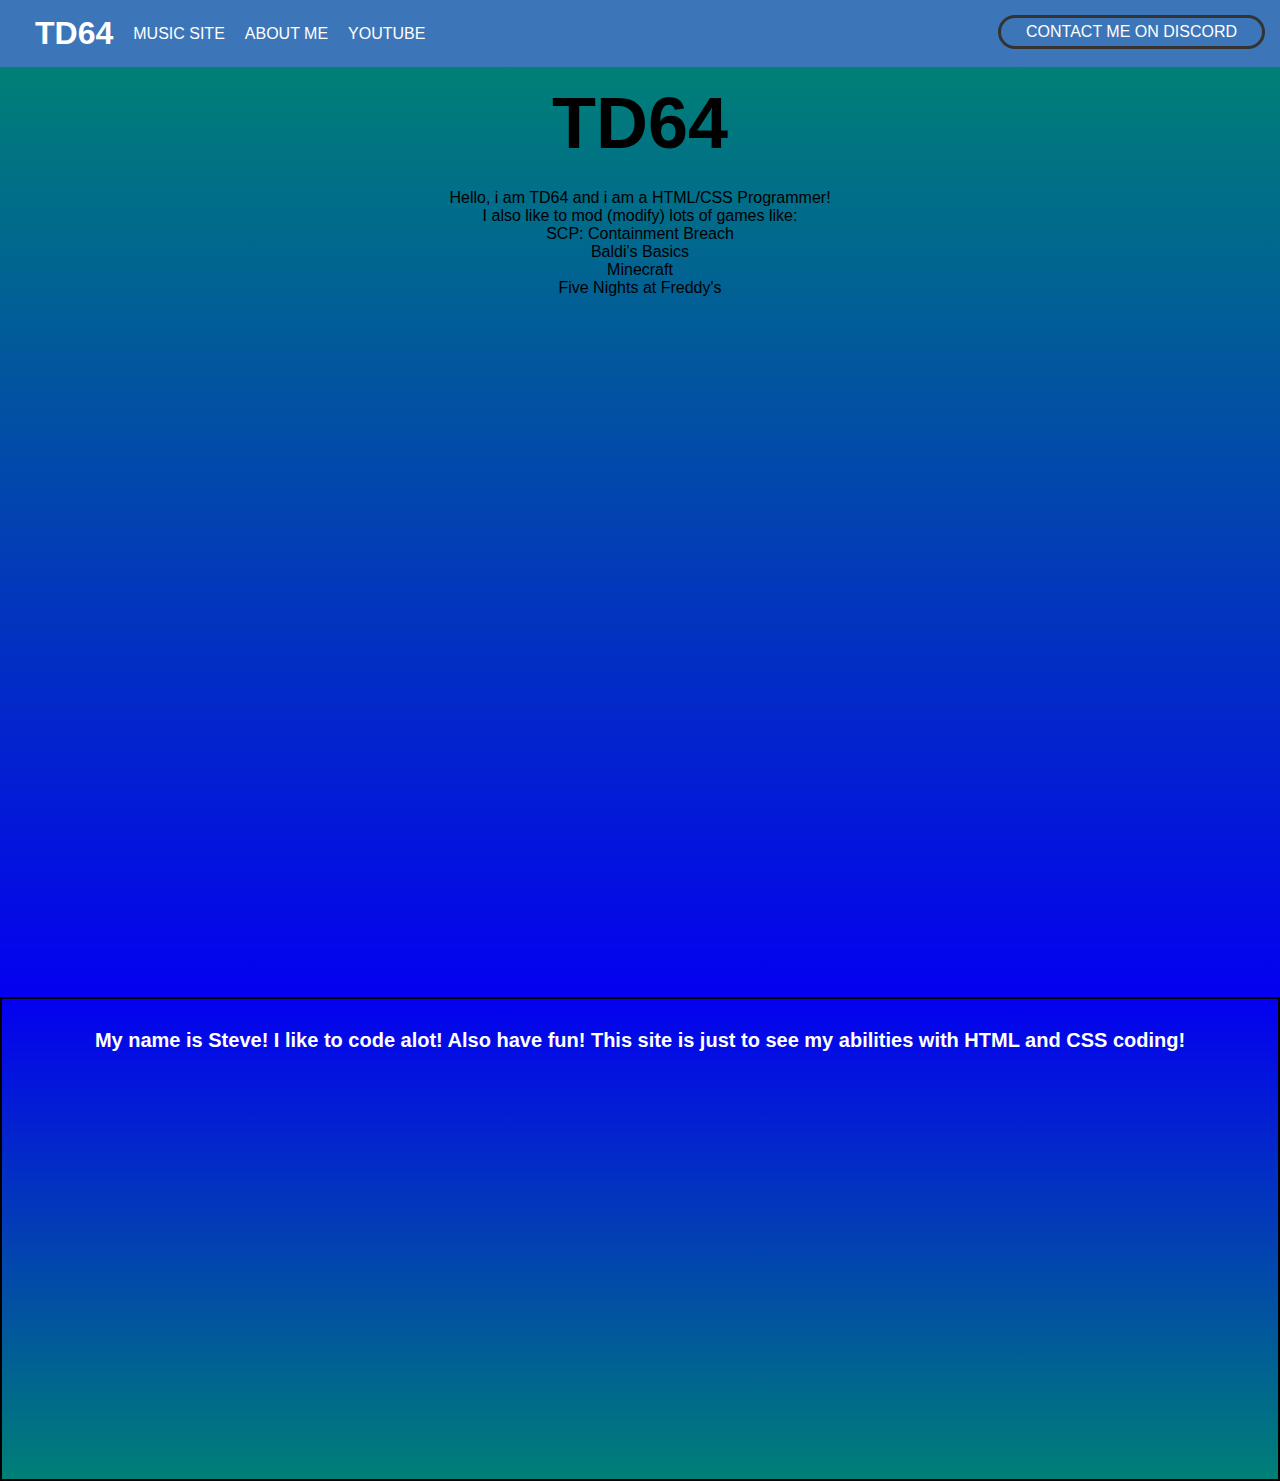
<file: index.html>
<!DOCTYPE html>
<html lang="en">
<head>
    <meta charset="UTF-8">
    <meta http-equiv="X-UA-Compatible" content="IE=edge">
    <meta name="viewport" content="width=device-width, initial-scale=1.0">
    <link rel="stylesheet" href="index.css">
    <title>Testing</title>
</head>
<body>
    <div class="navbar">
        <div class="navbar-left">
            <div class="navbar-item">
                <a href="index.html"><h1>TD64</h1></a>
            </div>
            <a href="https://stevemindy.github.io/TD64/" target="_blank"><div class="navbar-item">music site</div></a>
            <a href="#aboutme"><div class="navbar-item">about me</div></a>
            <a href="https://www.youtube.com/TD64SM64" target="_blank"><div class="navbar-item">youtube</div></a>
            <!--<a href="#hobbies"><div class="navbar-item">hobbies</div></a>-->
        </div>
        <div class="navbar-right">
            <a href="discord.html"><div class="navbar-item">contact me on discord</div></a>
        </div>
    </div>
    <div class="main">
        <div class="name">TD64</div>
        <div class="p1">Hello, i am TD64 and i am a HTML/CSS Programmer! <br/> I also like to mod (modify) lots of games like: <br/>SCP: Containment Breach <br/>Baldi's Basics <br/>Minecraft <br/>Five Nights at Freddy's</div>
    </div>
    <div id="aboutme">
        <div class="p2">My name is Steve! I like to code alot! Also have fun! This site is just to see my abilities with HTML and CSS coding!</div> 
    </div>
</body>
</html>
</file>
<file: index.css>
*
{
    margin: 0;
    padding: 0;
    font-family: 'Segoe UI', sans-serif;
    scroll-behavior: smooth;
}
.navbar
{
    list-style: none;
    display: flex;
    justify-content: space-between;
    flex-wrap: wrap;
    flex-direction: row;
    align-content: center;
    text-transform: uppercase;
    background-color: rgb(61, 118, 184);
    padding: 15px;
    color: white;
}
.navbar-left
{
    display: flex;
    flex-direction: row;
    flex-wrap: wrap;
    align-items: center;
}
.navbar-left a
{
    color: #fff;
    text-decoration: none;
}
.navbar-left a:hover
{
    color: #fff;
    text-decoration: none;
    text-decoration: underline;
    transition: 0.3s;
}
.navbar-right a
{
    color: #fff;
    text-decoration: none;
}
.navbar-right a:hover
{
    color: #fff;
    text-decoration: none;
    text-decoration: underline;
    transition: 0.3s;
}
.navbar-right .navbar-item
{
    border: 3px rgb(51,51,51) solid;
    border-radius: 20px;
    padding: 5px 25px;
}
.navbar-item
{
    padding-left: 20px;
    cursor: pointer;
}
.main  
{
    height: 100vh;
    background: linear-gradient(0deg, rgb(4, 0, 240),rgb(0, 128, 119));
    padding: 15px;
}
.main .name
{
    display: flex;
    font-size: 72px;
    display: flex;
    flex-direction: row;
    align-content: space-between;
    justify-content: center;

    font-weight: 700;
    transition: 1.5s cubic-bezier(0.075, 0.82, 0.165, 1)
}
.main .p1
{
    padding: 25px;
    display: flex;
    text-align: center;
    justify-content: center;
    font-weight: 500;
}
#aboutme
{
    border: 2px black solid;
    height: 50vh;
    background: linear-gradient(180deg, rgb(4, 0, 240),rgb(0, 128, 119));
    padding: 15px;
}
#aboutme .p2
{
    color: #fff;
    text-align: center;
    display: flex;
    padding: 15px;
    font-size: 20px;
    font-weight: 600;
    flex-wrap: nowrap;
    align-content: center;
    justify-content: center;
}
</file>
<file: discord.css>
*
{
    margin: 0;
    padding: 0;
    box-sizing: border-box;
    background-color: black;
    font-family: 'Segoe UI', sans-serif;
}
.navbar
{
    list-style: none;
    display: flex;
    justify-content: space-between;
    flex-wrap: wrap;
    flex-direction: row;
    align-content: center;
    text-transform: uppercase;
    background-color: rgb(61, 118, 184);
    padding: 15px;
    color: white;
}
.navbar-left
{
    display: flex;
    flex-direction: row;
    flex-wrap: wrap;
    align-items: center;
}
.navbar-left a
{
    color: #fff;
    text-decoration: none;
}
.navbar-left a:hover
{
    text-decoration: none;
    text-decoration: underline;
    transition: 0.3s;
}
.navbar .home
{
    font-weight: 600;
    font-size: 32px;
    color: #fff;
    background-color: rgb(61, 118, 184);
}
h1
{
    font-size: 100px;
    display: flex;
    align-items: center;
    justify-content: center;
    min-height: 100vh;
    animation: rainbowtext 1s infinite linear;
}
@keyframes rainbowtext
{
    0%
    {
        color: black;
    }
    15%
    {
        color: rgb(0, 47, 255);
    }
    30%
    {
        color: rgb(255, 0, 0);
    }
    45%
    {
        color: rgb(221, 255, 0);
    }
    60%
    {
        color: rgb(115, 255, 0);
    }
    75%
    {
        color: rgb(126, 0, 109);
    }
    90%
    {
        color: rgb(255, 111, 0);
    }
    100%
    {
        color: rgb(0, 0, 0);
    }
}
</file>
